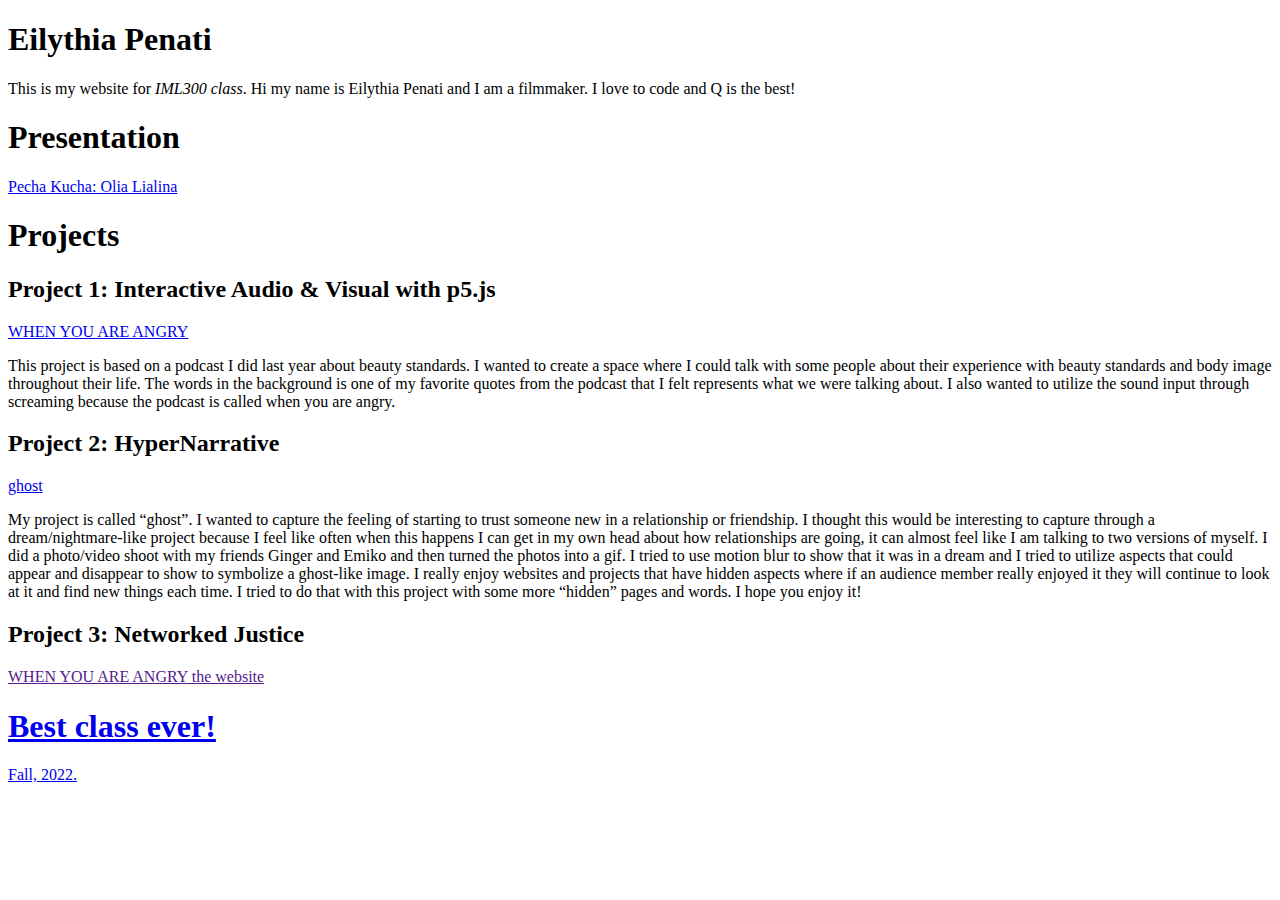
<file: index.html>
<!DOCTYPE html>
<html>
  <head>
    <meta charset="UTF-8" />
    <!--Update with your name-->
    <title>Eilythia's 300 Portfolio</title>
    
  </head>

  <body>
    <div>
      <!--Update with your name-->
      <h1>Eilythia Penati</h1>
      
      <p>This is my website for <i>IML300 class</i>. Hi my name is Eilythia Penati and I am a filmmaker. I love to code and Q is the best!</p>
    </div>

    <div>
      <h1>Presentation</h1>
      <a href="https://docs.google.com/presentation/d/163YX2CD6C5ySHzfMpXp-x5yi_ZyCANu1_16g-Uv6rfM/edit?usp=sharing">Pecha Kucha: Olia Lialina</a>
    </div>

    <div>
      <h1>Projects</h1>
      <h2>Project 1: Interactive Audio & Visual with p5.js</h2>
      <a href="https://editor.p5js.org/eilythia.penati/sketches/ZqtWEid1s">WHEN YOU ARE ANGRY</a>
        <p> This project is based on a podcast I did last year about beauty standards. I wanted to create a space where I could talk with some people about their experience with beauty standards and body image throughout their life. The words in the background is one of my favorite quotes from the podcast that I felt represents what we were talking about. I also wanted to utilize the sound input through screaming because the podcast is called when you are angry.</p>
      
      <h2>Project 2: HyperNarrative</h2>
      <a href="https://eilythia-ghost.glitch.me/">ghost</a>
        <p> My project is called “ghost”. I wanted to capture the feeling of starting to trust someone new in a relationship or friendship. I thought this would be interesting to capture through a dream/nightmare-like project because I feel like often when this happens I can get in my own head about how relationships are going, it can almost feel like I am talking to two versions of myself.  I did a photo/video shoot with my friends Ginger and Emiko and then turned the photos into a gif. I tried to use motion blur to show that it was in a dream and I tried to utilize aspects that could appear and disappear to show to symbolize a ghost-like image. I really enjoy websites and projects that have hidden aspects where if an audience member really enjoyed it they will continue to look at it and find new things each time. I tried to do that with this project with some more “hidden” pages and words. I hope you enjoy it! </p>
      
      <h2>Project 3: Networked Justice</h2>
      <a href="">WHEN YOU ARE ANGRY the website</a>
    </div>

    <div class="grid-container">
        <div class="grid-item">
          <a href="https://editor.p5js.org/eilythia.penati/sketches/1OIKp2Bh2</a
          ><br />
         <iframe src="https://editor.p5js.org/eilythia.penati/full/1OIKp2Bh2"</iframe>
        <div>
        <div class="grid-item">
            <a href="https://editor.p5js.org/eilythia.penati/sketches/WZMOuZA7h</a
          ><br />
          <iframe src="https://editor.p5js.org/amysetc/full/MGHlK00B_%22%3E"</iframe>
        </div>
        <div class="grid-item">
          <a href="https://editor.p5js.org/eilythia.penati/sketches/-461HgYZ0</a
          ><br />
          <iframe src="https://editor.p5js.org/eilythia.penati/full/WZMOuZA7h"</iframe>
        </div>
        <div class="grid-item">
          <a href="https://editor.p5js.org/eilythia.penati/sketches/E0yHpwC3-</a
          ><br />
         <iframe src="https://editor.p5js.org/eilythia.penati/full/-461HgYZ0"</iframe>
        </div>
        <div class="grid-item">
          <a href="https://editor.p5js.org/eilythia.penati/sketches/NT9YXU3AX</a
          ><br />
          <iframe src="https://editor.p5js.org/eilythia.penati/full/E0yHpwC3-"</iframe>
        </div>
        <div class="grid-item">
          <a href="https://editor.p5js.org/eilythia.penati/sketches/XkHMJQNdM</a
          ><br />
          <iframe src="https://editor.p5js.org/eilythia.penati/full/XkHMJQNdM"</iframe>
        </div>
      </div>
 
    
<!--
    <div>
      <h1>Exercises</h1>
      <ul>
        <li><a href="">p5.js sketch 1</a></li>
        <li><a href="">p5.js sketch 2</a></li>
        <li><a href="">p5.js sketch 3</a></li>
      </ul>
    </div>
-->

    <h1>Best class ever!</h1>

    <footer>Fall, 2022.</footer>
  </body>
</html>
</file>
